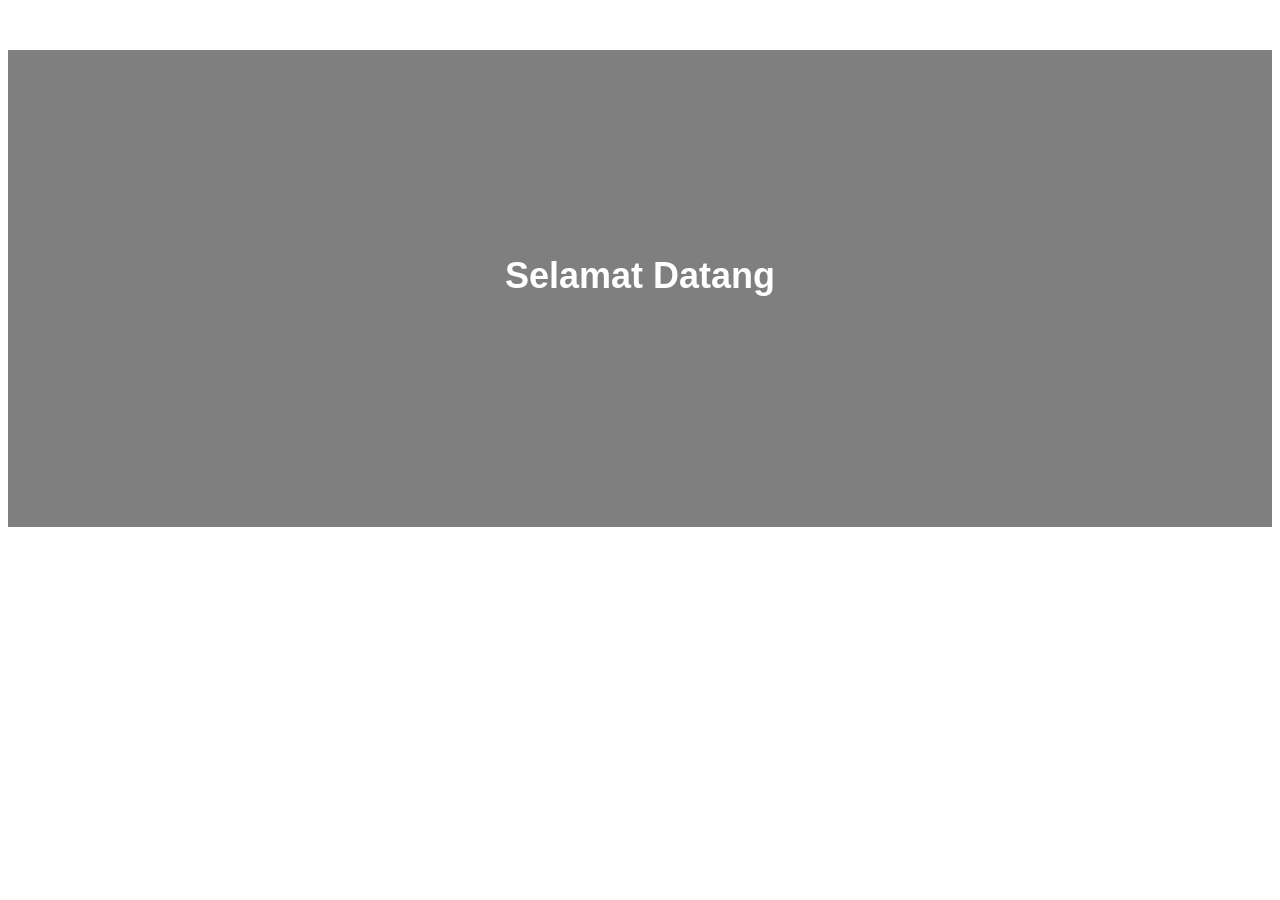
<file: aa.html>
<style>
    .navbar .navbar-brand {
      color: #fff;
    }
    .navbar .navbar-brand strong {
      color: #fff; 
    }
  </style>

<style>
.container {
  margin-top: 50px;
  position: relative;
  overflow: hidden;
}

.judul-kategori {
  position: relative;
  z-index: 2;
  padding: 200px 50px;
  text-align: center;
}

.judul-kategori h2 {
  font-size: 36px; /* Ubah ukuran font */
  font-family: 'Arial', sans-serif; /* Ubah jenis font */
  margin-top: 5px;
  color: #ffffff; /* Warna teks */
}

.video-background {
  position: absolute;
  top: 0;
  left: 0;
  width: 100%;
  height: 100%;
  object-fit: cover;
  z-index: 1;
}

.overlay {
  position: absolute;
  top: 0;
  left: 0;
  width: 100%;
  height: 100%;
  background-color: rgba(0, 0, 0, 0.5); /* Overlay untuk memastikan teks terlihat */
  z-index: 2;
}
</style>
</head>
<body>
<div class="container">
<video class="video-background" autoplay loop muted>
  <source src="" type="video/mp4"> <!-- Ganti 'your-video-url.mp4' dengan URL video Anda -->
  Your browser does not support the video tag.
</video>
<div class="overlay"></div>
<div class="judul-kategori">
  <h2 class="text-center">Selamat Datang</h2>
</div>
</div>
</file>
